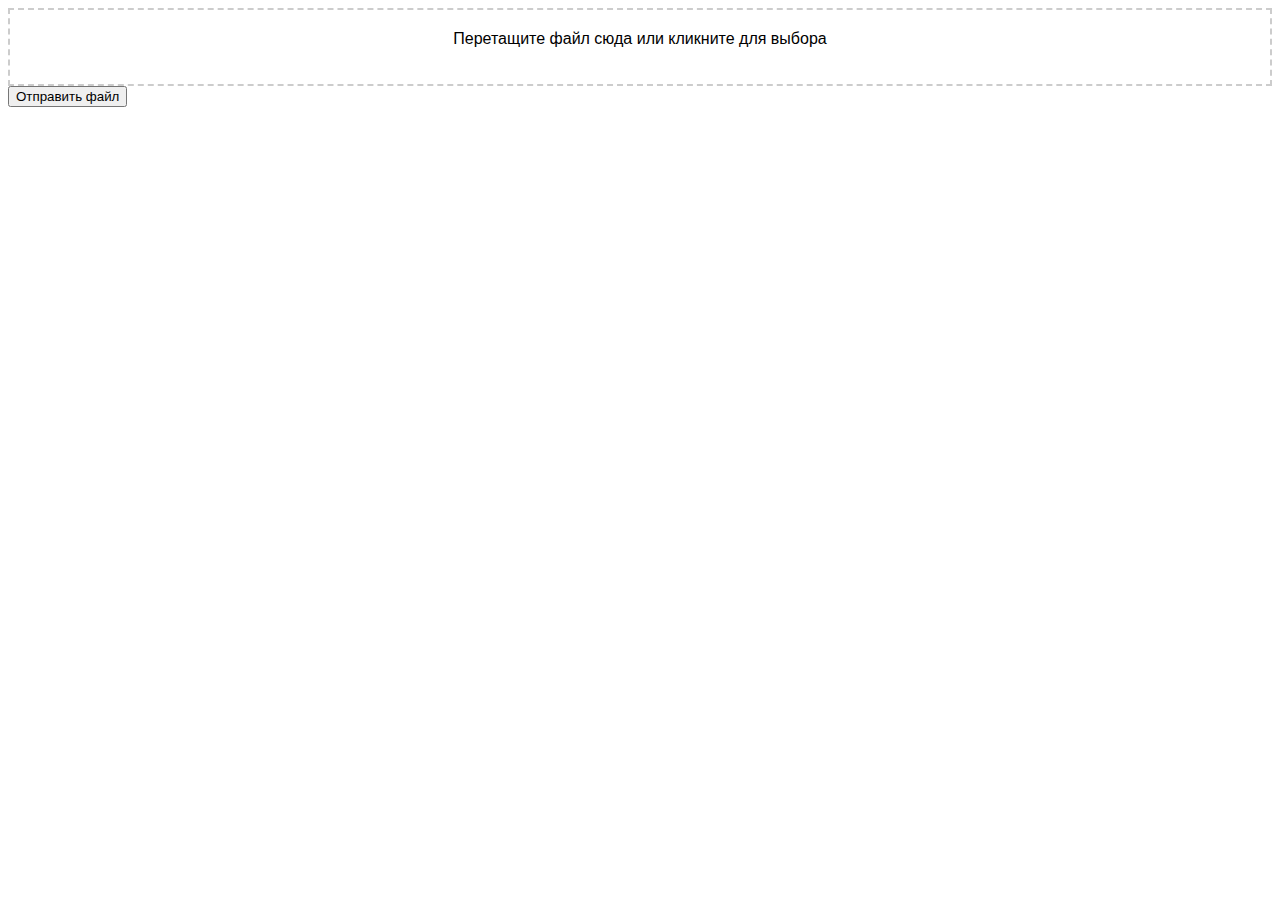
<file: media/documents/d.html>
<!DOCTYPE html>
<html lang="en">
<head>
    <meta charset="UTF-8">
    <meta name="viewport" content="width=device-width, initial-scale=1.0">
    <title>Форма для отправки файла</title>
    <style>
        body {
            font-family: Arial, sans-serif;
        }

        .file-upload {
            border: 2px dashed #ccc;
            padding: 20px;
            text-align: center;
            cursor: pointer;
        }

        .file-upload input[type="file"] {
            display: none;
        }

        #file-name {
            margin-top: 10px;
            font-weight: bold;
        }
    </style>
</head>
<body>
    <div class="file-upload" id="file-upload">
        <label for="file-input">Перетащите файл сюда или кликните для выбора</label>
        <input type="file" id="file-input">
        <p id="file-name"></p>
    </div>

    <button id="submit-button">Отправить файл</button>

    <script>
        const fileUpload = document.getElementById('file-upload');
        const fileInput = document.getElementById('file-input');
        const fileName = document.getElementById('file-name');
        const submitButton = document.getElementById('submit-button');

        let selectedFile = null;

        fileUpload.addEventListener('dragover', (e) => {
            e.preventDefault();
            fileUpload.style.border = '2px dashed #999';
        });

        fileUpload.addEventListener('dragleave', () => {
            fileUpload.style.border = '2px dashed #ccc';
        });

        fileUpload.addEventListener('drop', (e) => {
            e.preventDefault();
            fileUpload.style.border = '2px dashed #ccc';
            selectedFile = e.dataTransfer.files[0];
            updateFileName(selectedFile);
        });

        fileInput.addEventListener('change', () => {
            selectedFile = fileInput.files[0];
            updateFileName(selectedFile);
        });

        submitButton.addEventListener('click', () => {
            if (selectedFile) {
                const formData = new FormData();
                formData.append('file', selectedFile);

                // Здесь вы можете отправить formData на сервер с использованием AJAX или другого метода отправки данных
                // Пример отправки с использованием Fetch API:
                fetch('серверный_урл_обработки_загрузки', {
                    method: 'POST',
                    body: formData,
                })
                .then(response => {
                    // Обработка ответа от сервера
                })
                .catch(error => {
                    // Обработка ошибки
                });
            }
        });

        function updateFileName(file) {
            if (file) {
                fileName.textContent = `Выбранный файл: ${file.name}`;
            } else {
                fileName.textContent = '';
            }
        }
    </script>
</body>
</html>
</file>
